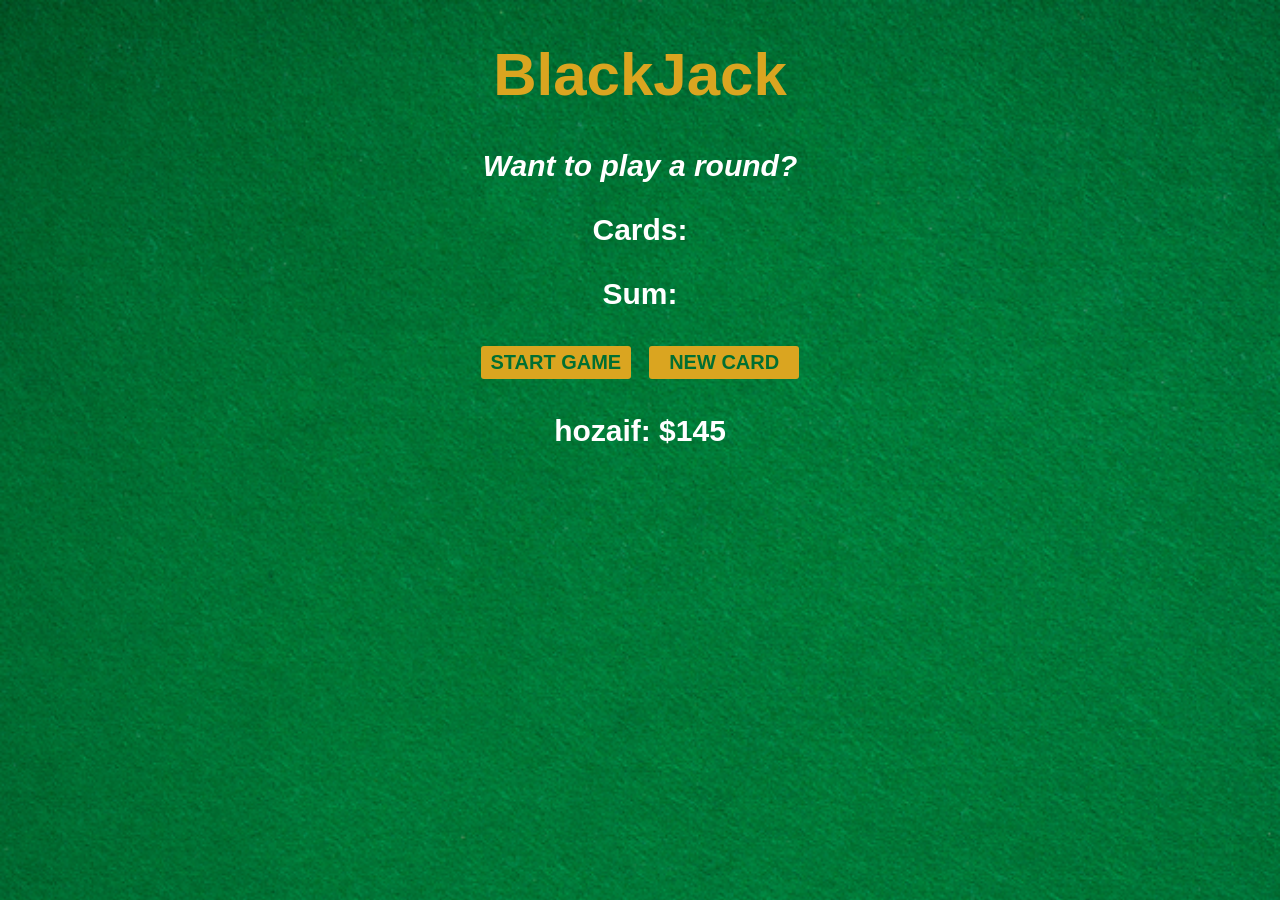
<file: 5-August-2026/Blackjack/index.html>
<!doctype html>
<html lang="en">
  <head>
    <meta charset="UTF-8" />
    <meta name="viewport" content="width=device-width, initial-scale=1.0" />
    <link rel="stylesheet" href="style.css" />
    <title>Document</title>
  </head>
  <body>
    <h1>BlackJack</h1>
    <p id="message-el">Want to play a round?</p>
    <p id="cards">Cards:</p>
    <p id="sum">Sum:</p>
    <button onclick="startGame()">START GAME</button>
    <button onclick="newCard()">NEW CARD</button>
    <p id="player-el"></p>
    <script src="index.js"></script>
  </body>
</html>
</file>
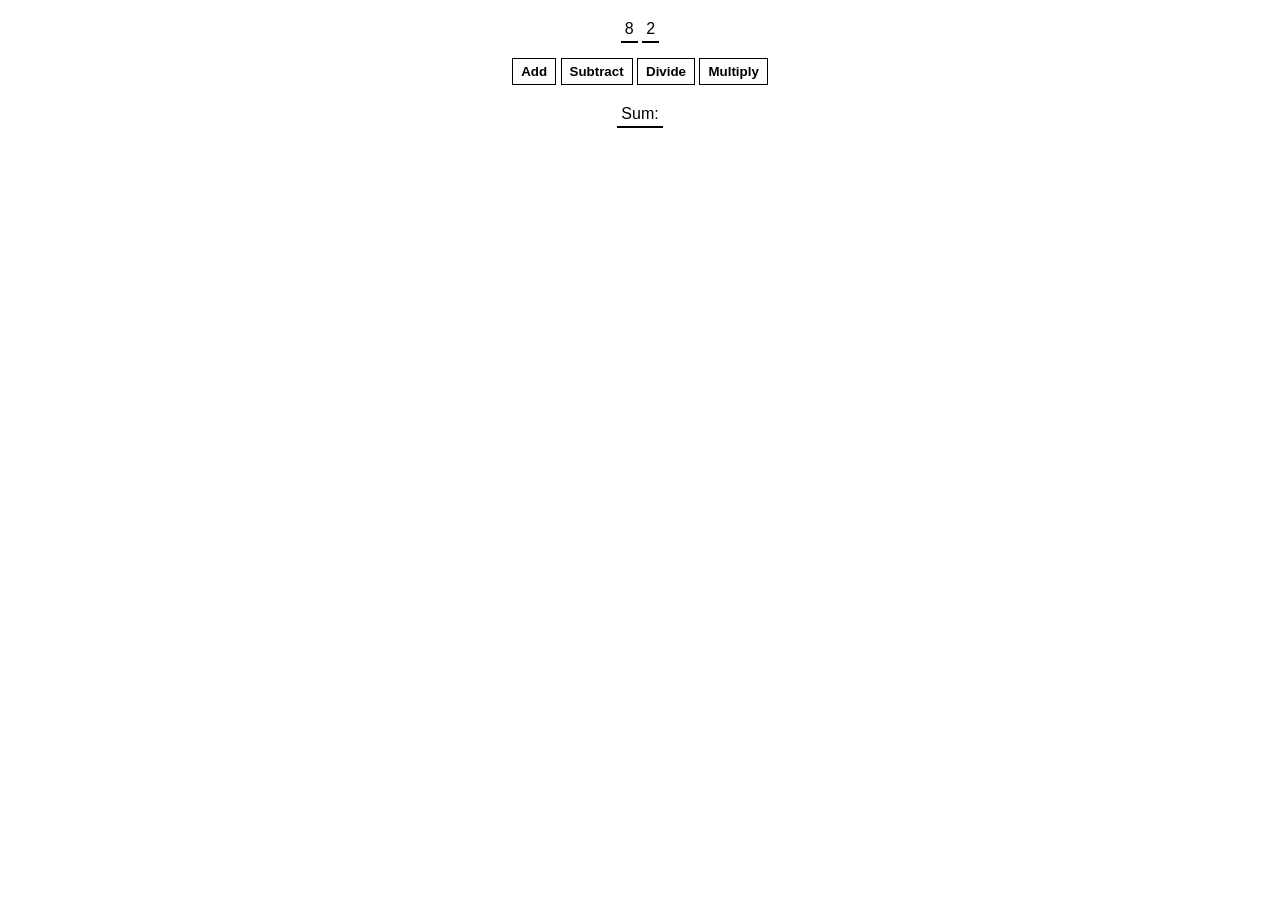
<file: 5-August-2026/calculator/index.html>
<!doctype html>
<html lang="en">
  <head>
    <meta charset="UTF-8" />
    <meta name="viewport" content="width=device-width, initial-scale=1.0" />
    <link rel="stylesheet" href="style.css" />
    <title>Document</title>
  </head>
  <body>
    <span id="num1-el"></span>
    <span id="num2-el"></span>
    <br />
    <button onclick="add()">Add</button>
    <button onclick="subtract()">Subtract</button>
    <button onclick="divide()">Divide</button>
    <button onclick="multiply()">Multiply</button>
    <br />
    <span id="sum-el">Sum: </span>
    <script src="index.js"></script>
  </body>
</html>
</file>
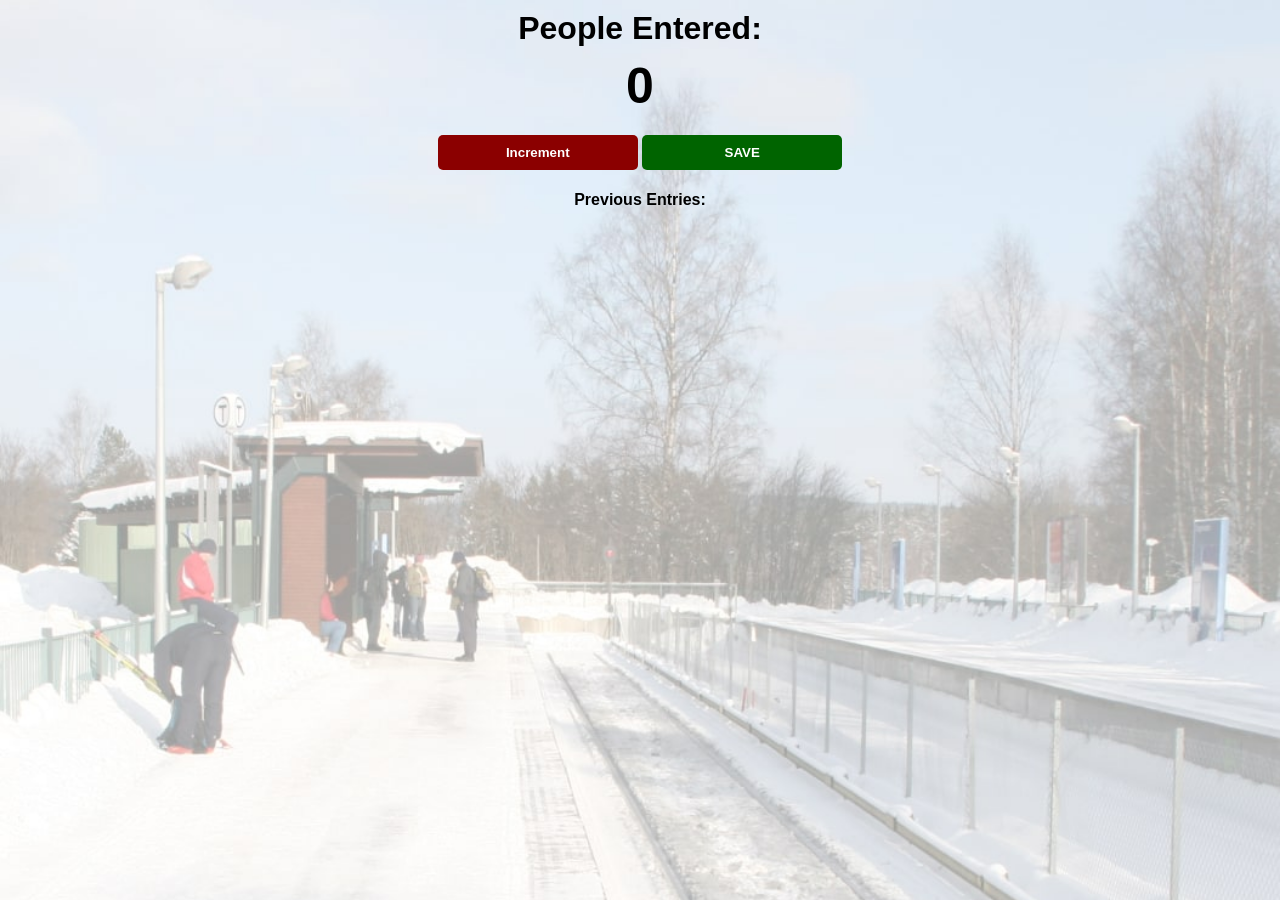
<file: 5-August-2026/Subway-Increment/index.html>
<!DOCTYPE html>
<html lang="en">
<head>
    <meta charset="UTF-8">
    <meta name="viewport" content="width=device-width, initial-scale=1.0">
    <link rel="stylesheet" href="style.css">
    <title>Document</title>
</head>
<body>
    <h1>People Entered:</h1>
    <h2 id="count-el">0</h2>
    <button id="increment-btn" onclick="increment()">Increment</button>
    <button id="save-btn" onclick="save()">SAVE</button>
    <p id="save">Previous Entries:</p>
    <script src="index.js"></script>
</body>
</html>
</file>
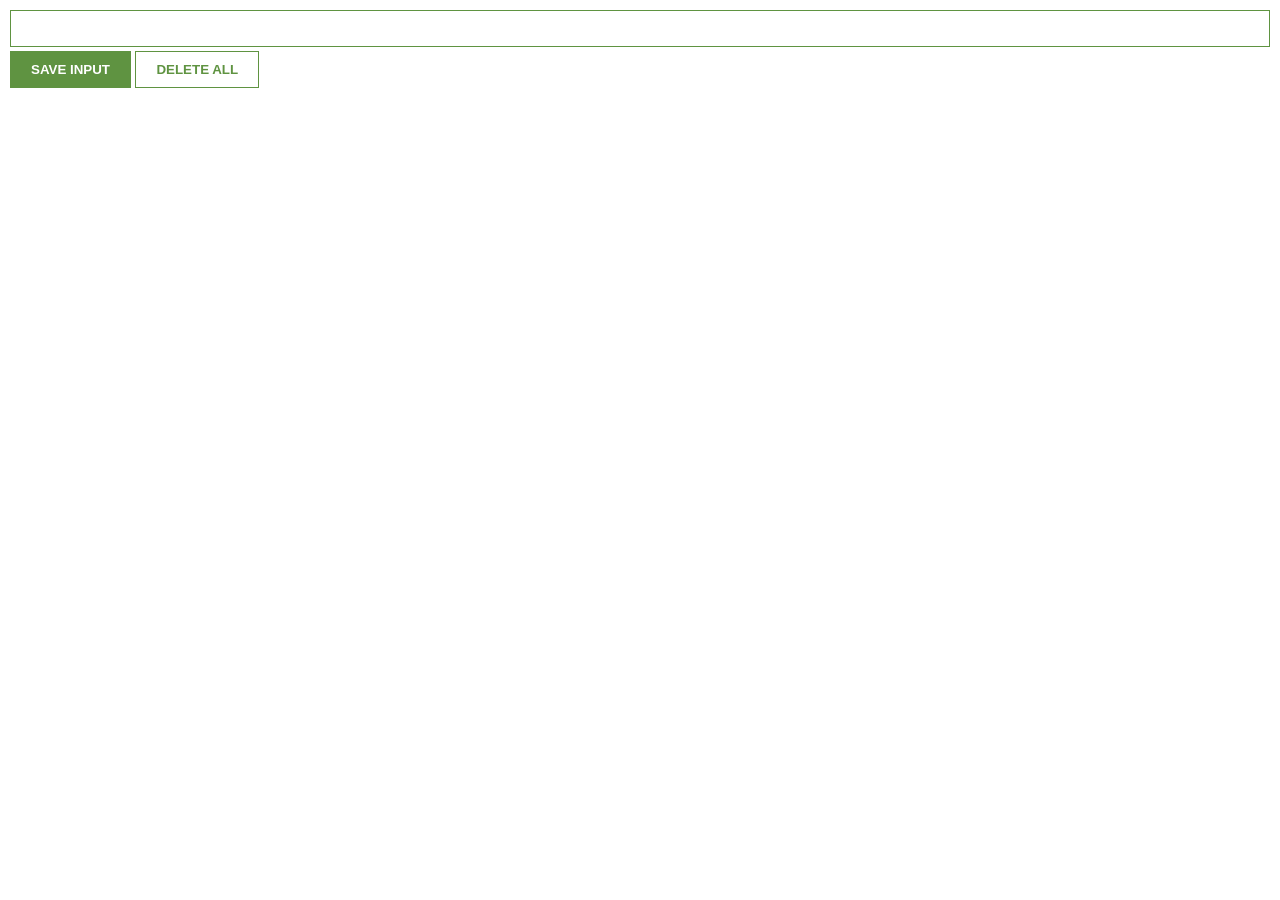
<file: 6-August-2026/ChromeExtension/index.html>
<!doctype html>
<html lang="en">
  <head>
    <meta charset="UTF-8" />
    <meta name="viewport" content="width=device-width, initial-scale=1.0" />
    <title>Document</title>
    <link rel="stylesheet" href="index.css" />
  </head>
  <body>
    <input type="text" id="input-el" />
    <button id="input-btn">SAVE INPUT</button>
    <button id="delete-btn">DELETE ALL</button>
    <ul id="ul-el"></ul>
    <script src="index.js"></script>
  </body>
</html>
</file>
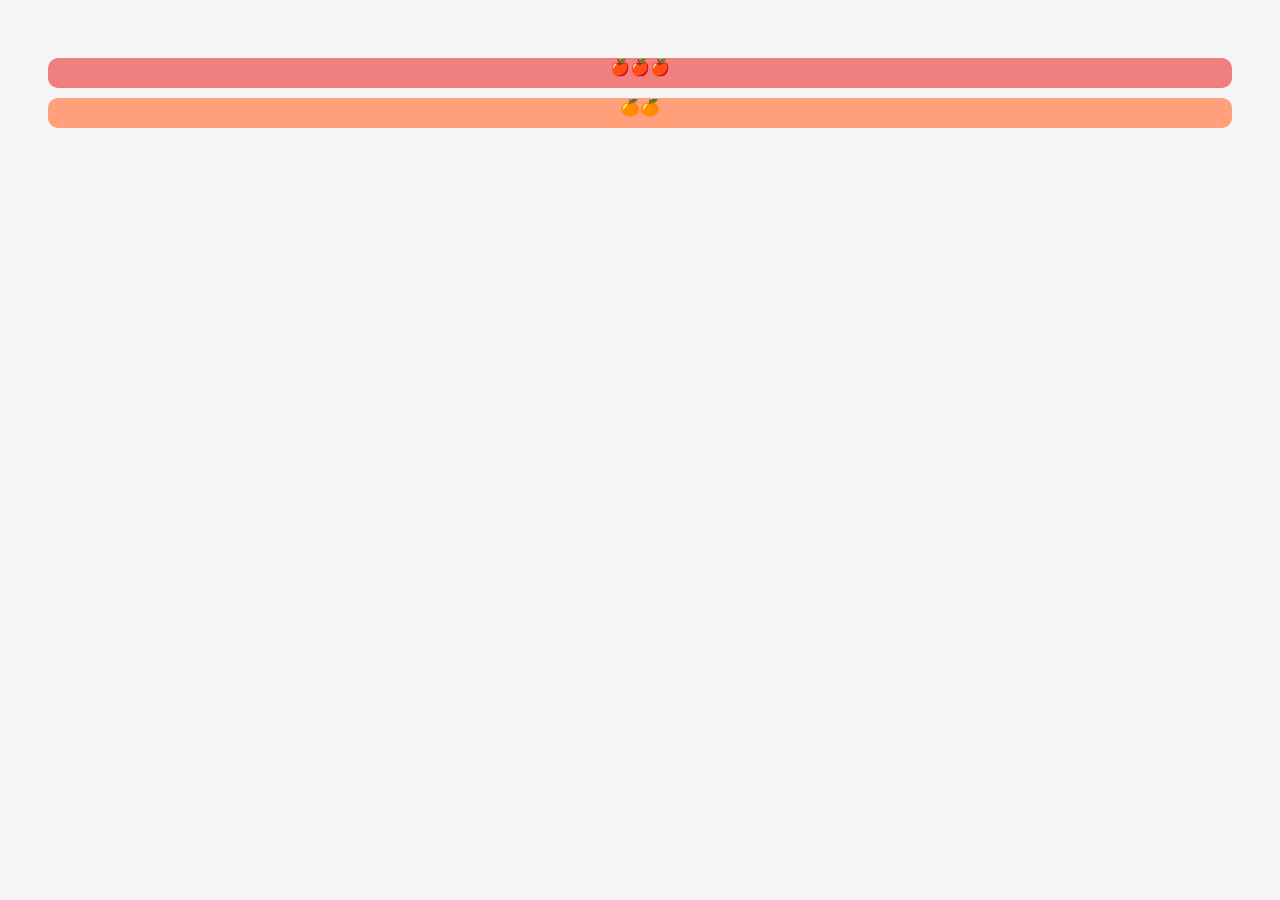
<file: 6-August-2026/SortingFruits/index.html>
<html>
  <head>
    <link rel="stylesheet" href="index.css" />
  </head>
  <body>
    <div id="apple-shelf"></div>
    <div id="orange-shelf"></div>
    <script src="index.js"></script>
  </body>
</html>
</file>
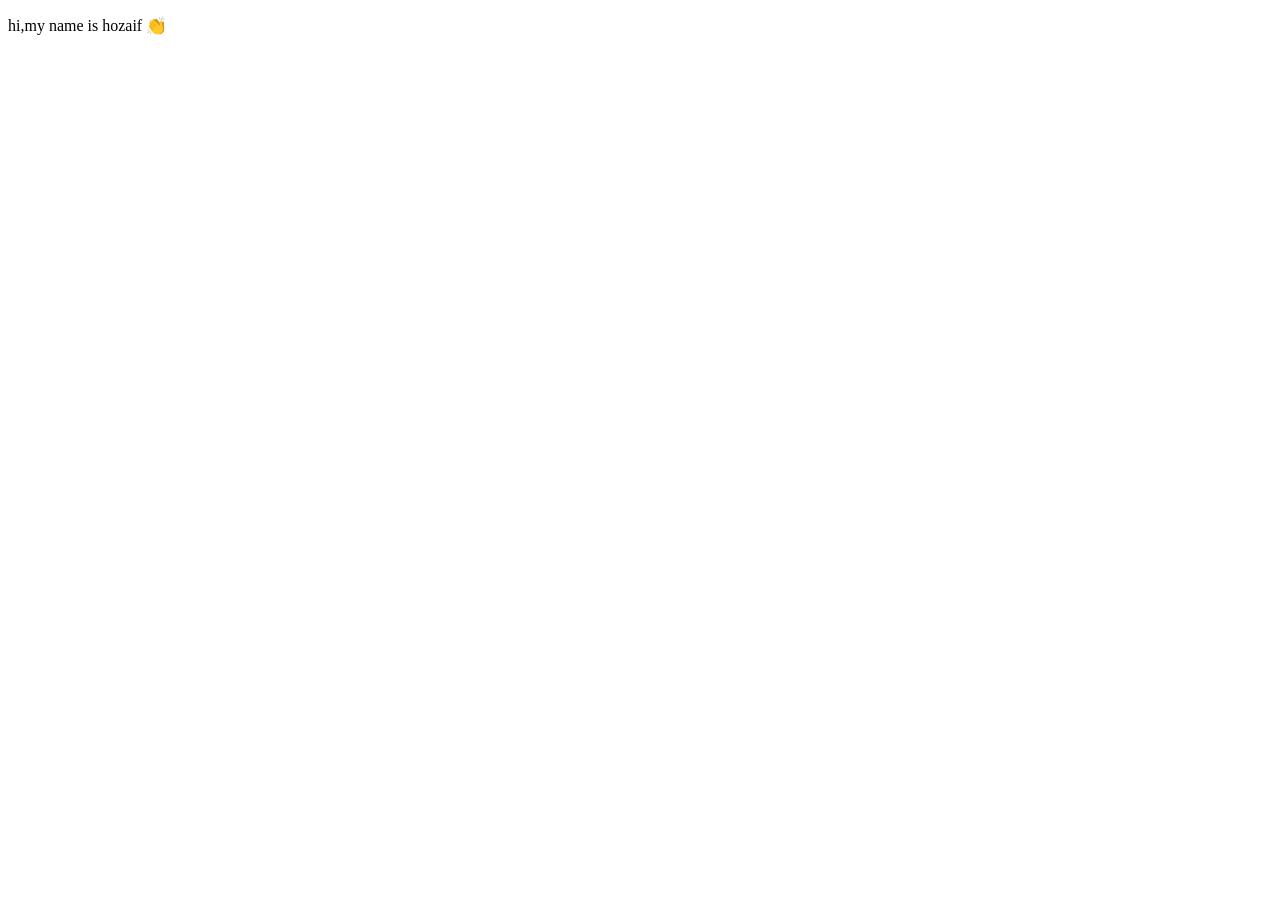
<file: 5-August-2026/greeting.html>
<!DOCTYPE html>
<html lang="en">
<head>
    <meta charset="UTF-8">
    <meta name="viewport" content="width=device-width, initial-scale=1.0">
    <title>Document</title>
</head>
<p id="welcome"></p>
<body>
    <script src="greeting.js"></script>
</body>
</html>
</file>
<file: 5-August-2026/Blackjack/style.css>
body {
  font-family:
    "Trebuchet MS", "Lucida Sans Unicode", "Lucida Grande", "Lucida Sans",
    Arial, sans-serif;
  text-align: center;
  background-image: url("table.png");
  font-size: 30px;
  color: white;
  background-size: cover;
  font-weight: bold;
}

h1 {
  color: goldenrod;
  text-align: center;
}

#message-el {
  text-align: center;
  color: white;
  font-weight: bold;
  font-style: italic;
}
button {
  margin: 5px;
  color: #016f32;
  width: 150px;
  background: goldenrod;
  padding-top: 5px;
  padding-bottom: 5px;
  font-weight: bold;
  border: none;
  border-radius: 3px;
  font-size: 20px;
}
</file>
<file: 5-August-2026/calculator/style.css>
body {
    font-family: Arial, Helvetica, sans-serif;
    padding: 20px 0;
    margin: 0;
    text-align: center;
}

span {
    border-bottom: 2px solid black;
    padding: 4px;
}

button {
    margin: 20px 0;
    background: white;
    color: black;
    border: 1px solid black;
    font-weight: bold;
    cursor: pointer;
    padding: 5px 8px;
}
</file>
<file: 5-August-2026/Subway-Increment/style.css>
body {
    background-image: url("station.jpg");
    background-size: cover;
    font-family: -apple-system, BlinkMacSystemFont, 'Segoe UI', Roboto, Oxygen, Ubuntu, Cantarell, 'Open Sans', 'Helvetica Neue', sans-serif;
    font-weight: bold;
    text-align: center;
    max-width: 100%;
}

h1 {
    margin-top: 10px;
    margin-bottom: 10px;
}

h2 {
    font-size: 50px;
    margin-top: 0;
    margin-bottom: 20px;
}

button {
    border: none;
    padding-top: 10px;
    padding-bottom: 10px;
    color: white;
    font-weight: bold;
    width: 200px;
    margin-bottom: 5px;
    border-radius: 5px;
}

#increment-btn {
    background: darkred;
}

#save-btn {
    background: darkgreen;
}
</file>
<file: 6-August-2026/ChromeExtension/index.css>
body {
  margin: 0;
  padding: 10px;
  font-family: Arial, Helvetica, sans-serif;
  min-width: 400px;
}

input {
  width: 100%;
  padding: 10px;
  box-sizing: border-box;
  border: 1px solid #5f9341;
  margin-bottom: 4px;
}

button {
  background: #5f9341;
  color: white;
  padding: 10px 20px;
  border: 1px solid #5f9341;
  font-weight: bold;
}

#delete-btn {
  background: white;
  color: #5f9341;
}

ul {
  margin-top: 20px;
  list-style: none;
  padding-left: 0;
}

li {
  margin-top: 5px;
}

a {
  color: #5f9341;
}
</file>
<file: 6-August-2026/SortingFruits/index.css>
body {
  padding: 40px;
  background: whitesmoke;
  text-align: center;
}

#apple-shelf {
  background: lightcoral;
  border-radius: 10px;
  height: 30px;
  margin: 10px 0;
}

#orange-shelf {
  background: lightsalmon;
  border-radius: 10px;
  height: 30px;
}
</file>
